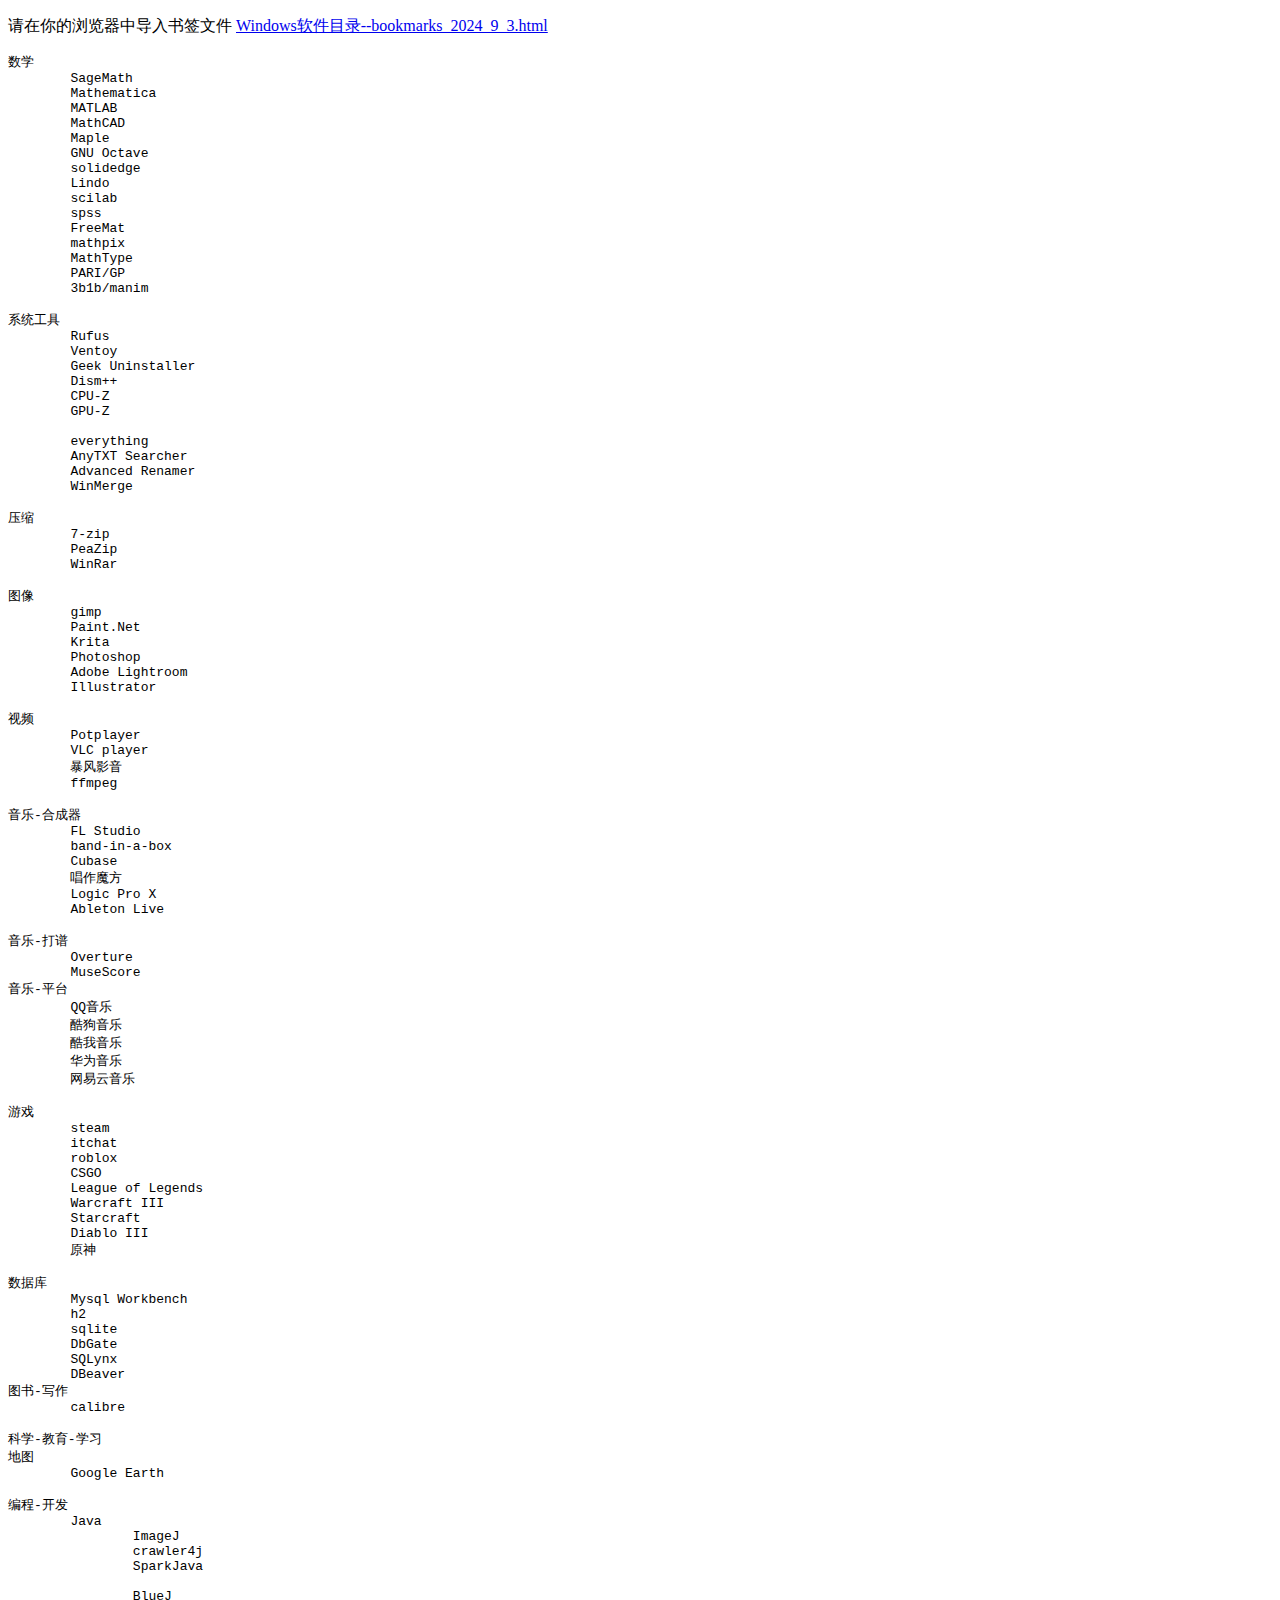
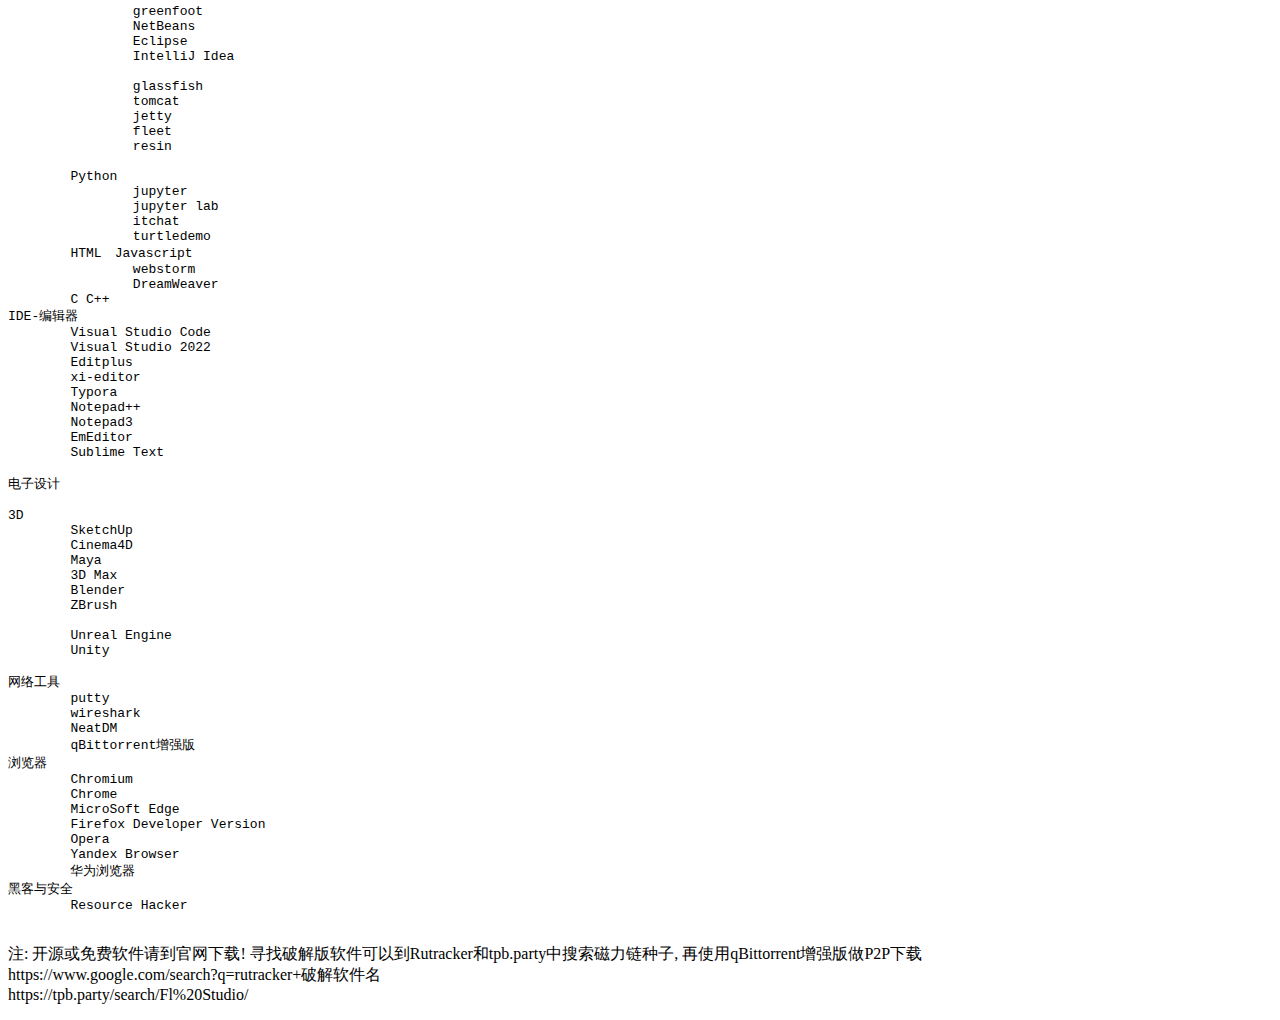
<file: software/index.html>
<!DOCTYPE html>
<html lang="zh">
<head>
  <meta charset="UTF-8">
  <meta name="viewport" content="width=device-width, initial-scale=1.0">
  <meta http-equiv="X-UA-Compatible" content="ie=edge">
  <title>Windows软件名录 by qing.tk</title>
</head>
<body>
<p>请在你的浏览器中导入书签文件 <a href="/bookmarks/Windows%E8%BD%AF%E4%BB%B6%E7%9B%AE%E5%BD%95--bookmarks_2024_9_3.html">Windows软件目录--bookmarks_2024_9_3.html</a></p>
<pre>
数学
	SageMath
	Mathematica
	MATLAB
	MathCAD
	Maple
	GNU Octave
	solidedge
	Lindo
	scilab
	spss
	FreeMat
	mathpix
	MathType
	PARI/GP
	3b1b/manim

系统工具
	Rufus
	Ventoy
	Geek Uninstaller
	Dism++
	CPU-Z
	GPU-Z

	everything
	AnyTXT Searcher
	Advanced Renamer
	WinMerge

压缩
	7-zip
	PeaZip
	WinRar

图像
	gimp
	Paint.Net
	Krita
	Photoshop
	Adobe Lightroom
	Illustrator

视频
	Potplayer
	VLC player
	暴风影音
	ffmpeg

音乐-合成器
	FL Studio
	band-in-a-box
	Cubase
	唱作魔方
	Logic Pro X
	Ableton Live
	
音乐-打谱
	Overture
	MuseScore
音乐-平台
	QQ音乐
	酷狗音乐
	酷我音乐
	华为音乐
	网易云音乐

游戏
	steam
	itchat
	roblox
	CSGO
	League of Legends
	Warcraft III
	Starcraft
	Diablo III
	原神

数据库
	Mysql Workbench
	h2
	sqlite
	DbGate
	SQLynx
	DBeaver
图书-写作
	calibre

科学-教育-学习
地图
	Google Earth

编程-开发
	Java
		ImageJ
		crawler4j
		SparkJava

		BlueJ
		greenfoot
		NetBeans
		Eclipse
		IntelliJ Idea
		
		glassfish
		tomcat
		jetty
		fleet
		resin

	Python
		jupyter
		jupyter lab
		itchat
		turtledemo
	HTML　Javascript
		webstorm
		DreamWeaver
	C C++
IDE-编辑器
	Visual Studio Code
	Visual Studio 2022
	Editplus
	xi-editor
	Typora
	Notepad++
	Notepad3
	EmEditor
	Sublime Text

电子设计

3D
	SketchUp
	Cinema4D
	Maya
	3D Max
	Blender
	ZBrush

	Unreal Engine
	Unity

网络工具
	putty
	wireshark
	NeatDM
	qBittorrent增强版
浏览器
	Chromium
	Chrome
	MicroSoft Edge
	Firefox Developer Version
	Opera
	Yandex Browser
	华为浏览器
黑客与安全
	Resource Hacker

</pre>
<p>注: 开源或免费软件请到官网下载! 
寻找破解版软件可以到Rutracker和tpb.party中搜索磁力链种子, 再使用qBittorrent增强版做P2P下载<br>	
https://www.google.com/search?q=rutracker+破解软件名 <br>	
https://tpb.party/search/Fl%20Studio/ <br>
</p>
</body>
</html>
</file>
